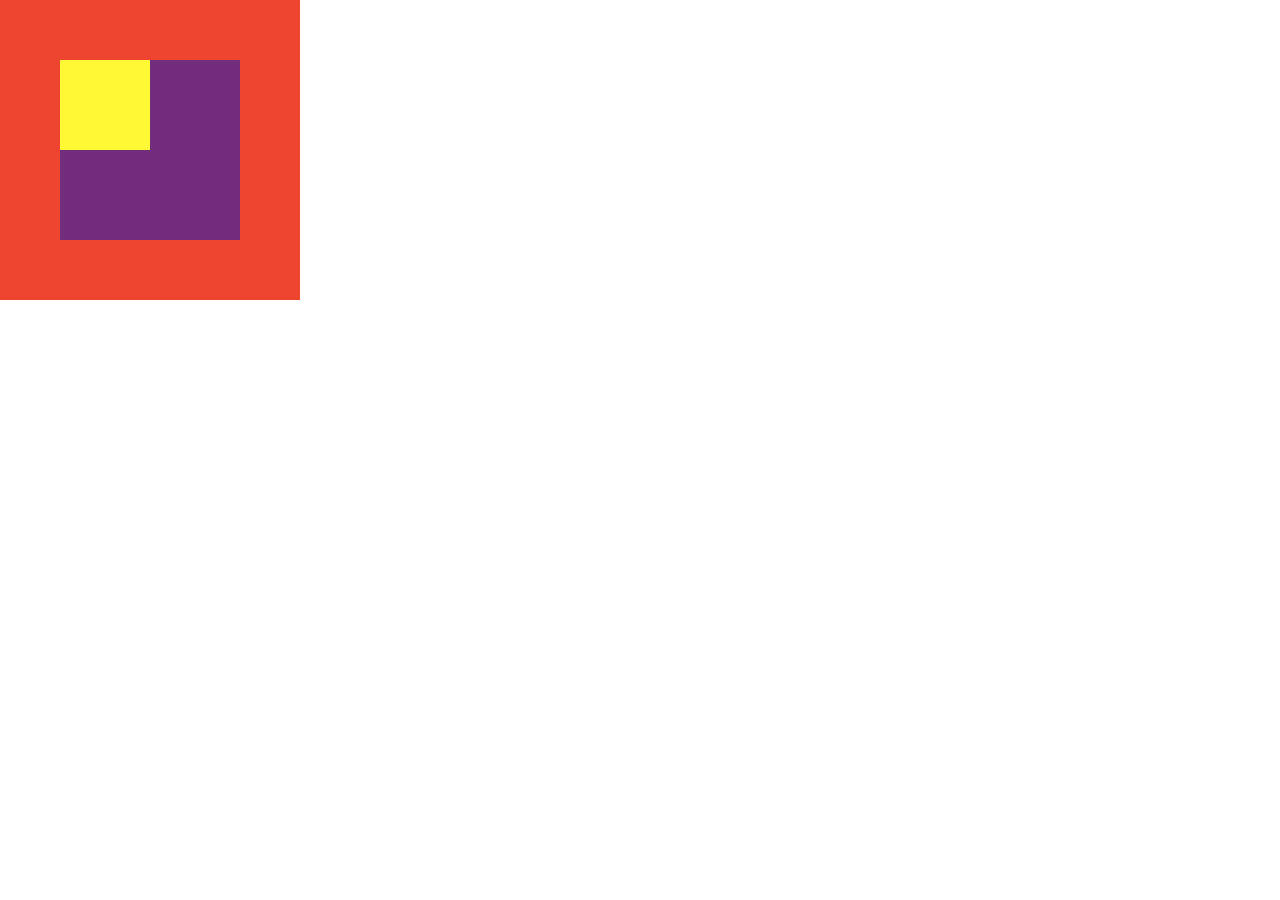
<file: 1/index.html>
<!DOCTYPE html>
<html>
<head>
	<meta charset="utf-8">
	<link rel="shortcut icon" href:"favicon.ico">
	<title>Floatings</title> 
	<link type = "text/css" rel="stylesheet" href= "stylesheet.css"></link>
	
</head>
<body>
	<div class="contenedor naranja"></div>
	<div class="contenedor purpura"></div>
	<div class="contenedor amarillo"></div>

</body>
</html>
</file>
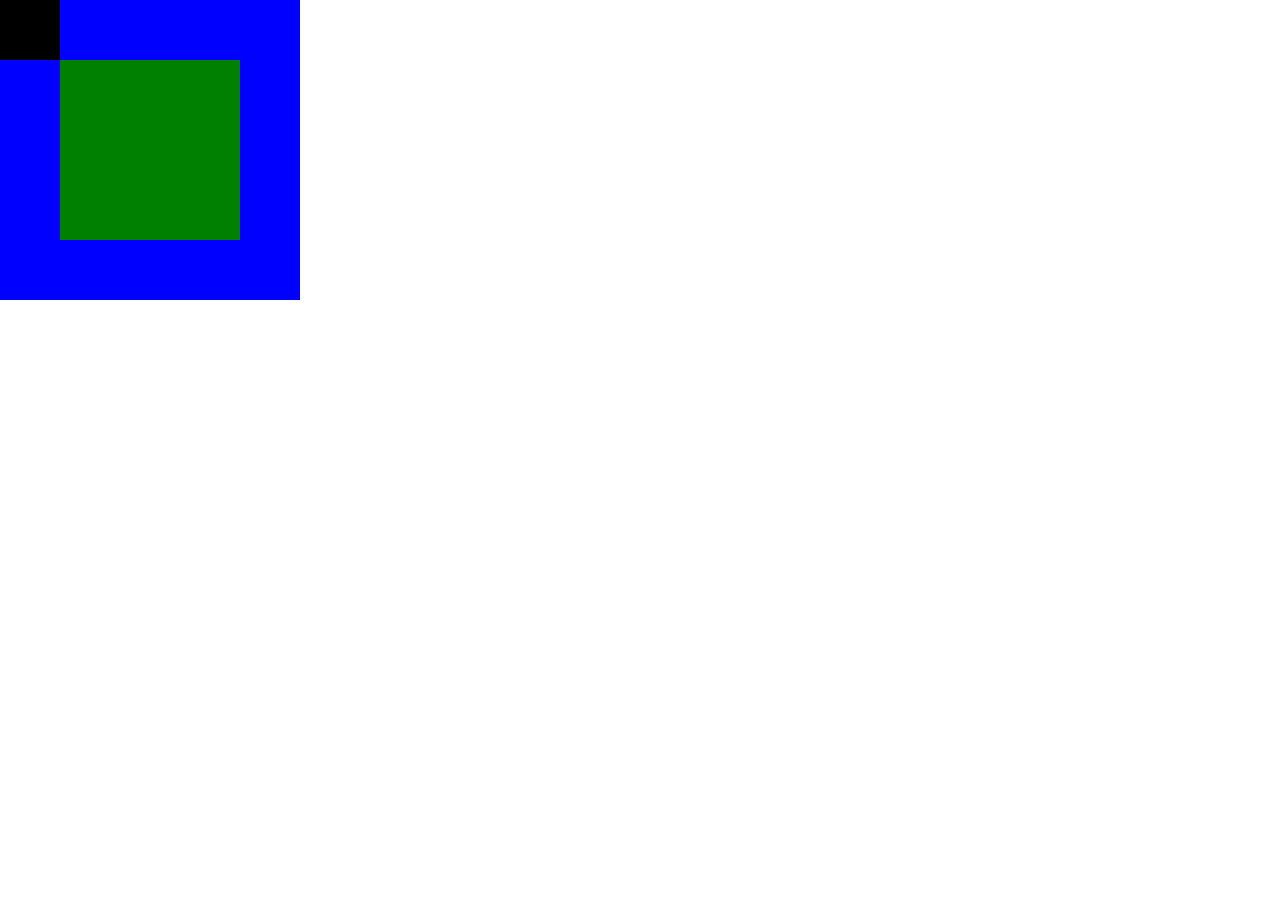
<file: 2/index.html>
<!DOCTYPE html>
<html>
<head>
	<meta charset="utf-8">
	<link rel="shortcut icon" href:"favicon.ico">
	<title>Floatings</title> 
	<link type = "text/css" rel="stylesheet" href= "stylesheet.css"></link>
	
</head>
<body>
	<div class="contenedor azul"></div>
	<div class="contenedor verde"></div>
	<div class="contenedor negro"></div>

</body>
</html>
</file>
<file: 1/stylesheet.css>
*{
    margin: 0;
    padding: 0;
    box-sizing: content-box;
}


.contenedor {
    
    position: absolute;
}



.naranja {
    background-color: #ED452F;
    width: 300px;
    height: 300px;
    
}
   
.purpura{
    background-color: #722D7D;
    width: 180px;
    height: 180px;
    position: relative;
    left:60px;
    top:60px;

}


.amarillo {
    background-color: #FFF835;
    width: 90px;
    height: 90px;
    position: absolute;
    left:60px;
    top:60px;



}


.clearfix:before, .clearfix:after{
    content: " ";
    display: table;
}

.clearfix:after{
    clear:both;
}
</file>
<file: 2/stylesheet.css>
*{
    margin: 0;
    padding: 0;
    box-sizing: content-box;
}


.contenedor {
    
    position: absolute;
}



.azul {
    background-color: blue;
    width: 300px;
    height: 300px;
    
}
   
.verde {
    background-color: green;
    width: 180px;
    height: 180px;
    position: relative;
    left:60px;
    top:60px;

}


.negro {
    background-color: black;
    width: 60px;
    height: 60px;
    position: absolute;
    left:0px;
    top:0px;



}


.clearfix:before, .clearfix:after{
    content: " ";
    display: table;
}

.clearfix:after{
    clear:both;
}
</file>
